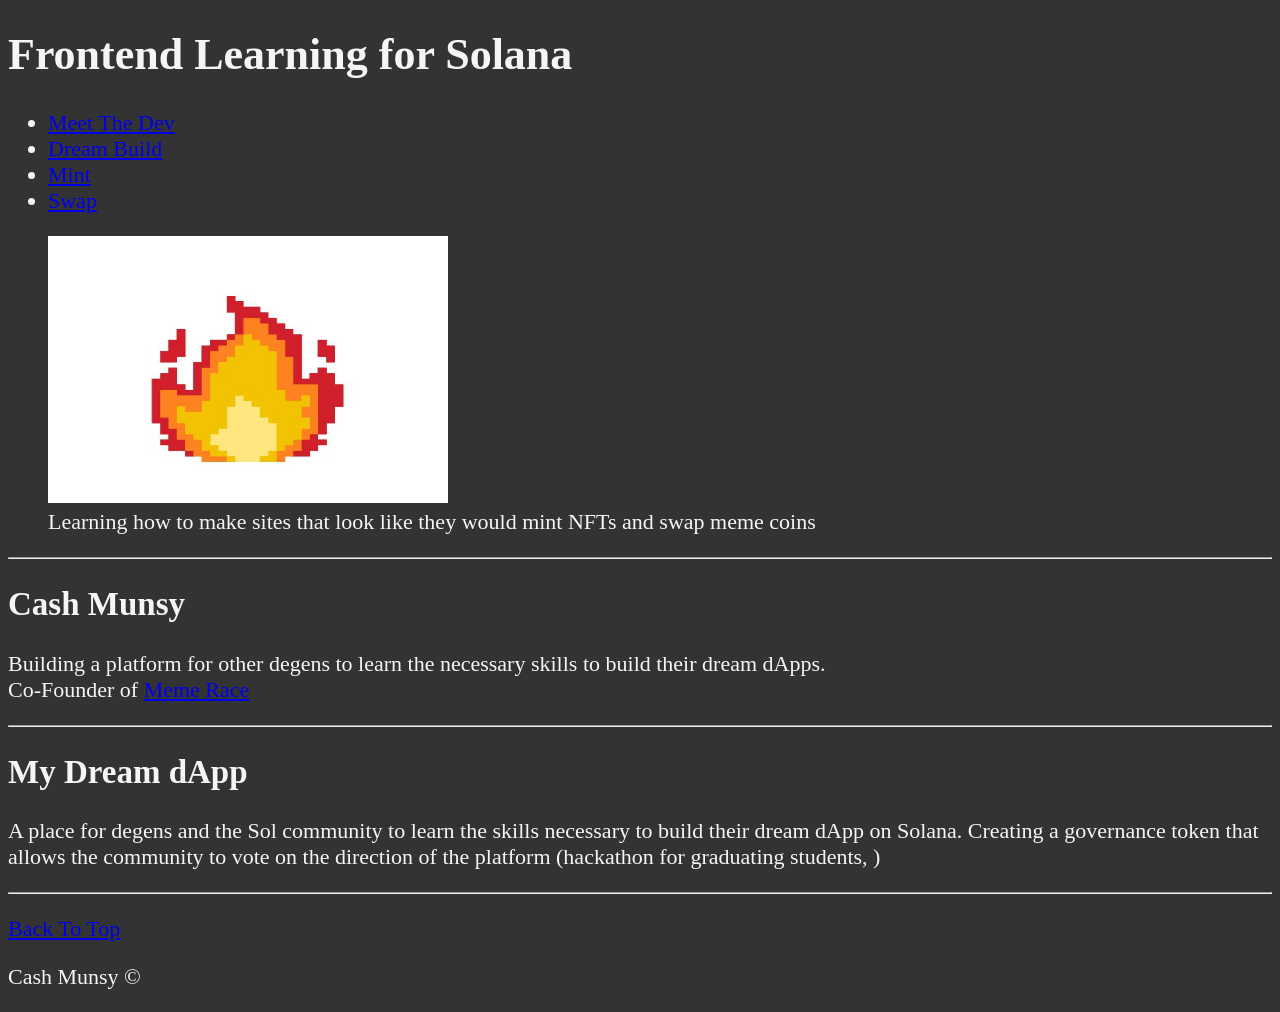
<file: html course/index.html>
<!-- sets the type of page we create -->
<!DOCTYPE html>

<!-- sets the language on the page to english -->
<html lang="en">

<!-- stores the 'metadata' of the page behind the scenes -->
<head>

    <!-- set the character type for the webpage (this is the standard) -->
    <meta charset="UTF-8">

    <!-- sets the internet to use the best versions of the page possible -->
    <meta http-equiv="X-UA-Compatible" content="IE=edge">
    
    <!-- sets the internet to render the page correctly -->
    <meta name="viewport" content="width=device-width, initial-scale=1.0">

    <!-- add a title to your webpage tab -->
    <title>Frontend of My First dApp</title>

    <!-- add an icon beside your title on the tab -->
    <link rel="icon" href="img/fire1.jpg" type="image/x-icon">

    <!-- link the css styles to the html page -->
    <link rel="stylesheet" href="css/main.css" type="text/css">

    <!-- use clean spacing because you will get jammed up with trash tight code -->
</head>

<!-- this is where the page is built -->
<body>
    <!-- header section starts here -->
    <header>
        <!-- title of the page -->
        <h1>Frontend Learning for Solana</h1>
        <!-- navigation bar -->
        <nav>
            <!-- list of navigation links -->
            <ul>
                <!-- navigation link 1 -->
                <li>
                    <!-- link to profile section of the page -->
                    <a href="#profile">Meet The Dev</a>
                </li>
                <!-- navigation link 2 -->
                <li>
                    <!-- link to 'Dream dApp' section -->
                    <a href="#goals">Dream Build</a>
                </li>
                <!-- navigation link 3 -->
                <li>
                    <!-- link to hours.html file -->
                    <a href="mint.html">Mint</a>
                </li>
                <!-- navigation link 4 -->
                <li>
                    <!-- link to contact.html file -->
                    <a href="swap.html">Swap</a>
                </li>
            </ul>
        </nav>
        <!-- figure section with an image and a caption -->
        <figure>
            <!-- image of fire -->
            <img src="img/fire1.jpg" alt="Mint Preview" title="FirePic" width="400" height="267">
            <!-- image caption -->
            <figcaption>
                Learning how to make sites that look like they would mint NFTs and swap meme coins
            </figcaption>
        </figure>
    </header>
    <!-- horizontal line -->
    <hr>
    <!-- main content section -->
    <main>
        <!-- article section for profile -->
        <article id="profile">
            <!-- heading for profile section -->
            <h2>Cash Munsy</h2>
            <!-- profile description -->
            <p>
                Building a platform for other degens to learn the necessary skills to build their dream dApps. <br>
                Co-Founder of <a href="https://meme-race.com/">Meme Race</a>
             </p>
        </article>
        <!-- horizontal line -->
        <hr>
        <!-- article section for goals -->
        <article id="goals">
            <!-- heading for goals section -->
            <h2>My Dream dApp</h2>
            <!-- goals description -->
            <p>A place for degens and the Sol community to learn the skills necessary to build their dream dApp on Solana. Creating a governance token that allows the community to vote on the direction of the platform (hackathon for graduating students, )</p>
        </article>
    </main>
    <!-- horizontal line -->
    <hr>
    <!-- footer section -->
    <footer>
        <!-- back to top link -->
        <p>
            <a href="#">Back To Top</a>
        </p>
        <!-- copyright text -->
        <p>Cash Munsy &copy; </p>
       
    </footer>
</body>

</html>
</file>
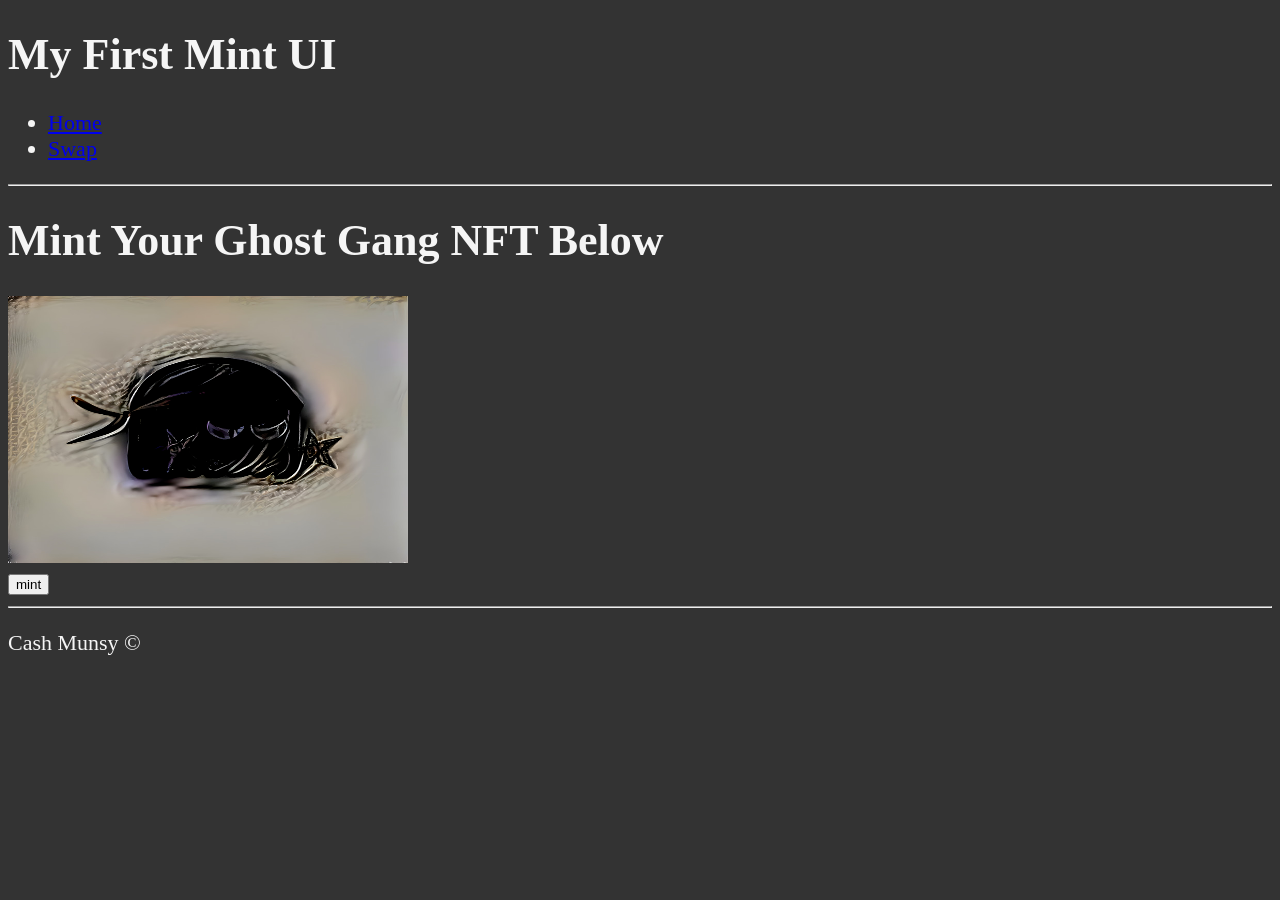
<file: html course/mint.html>
<!-- sets the type of page we create -->
<!DOCTYPE html>

<!-- sets the language on the page to english -->
<html lang="en">

<!-- stores the 'metadata' of the page behind the scenes -->
<head>

    <!-- set the character type for the webpage (this is the standard) -->
    <meta charset="UTF-8">

    <!-- sets the internet to use the best versions of the page possible -->
    <meta http-equiv="X-UA-Compatible" content="IE=edge">
    
    <!-- sets the internet to render the page correctly -->
    <meta name="viewport" content="width=device-width, initial-scale=1.0">

    <!-- add a title to your webpage tab -->
    <title>Frontend of My First dApp</title>

    <!-- add an icon beside your title on the tab -->
    <link rel="icon" href="img/fire1.jpg" type="image/x-icon">

    <!-- link the css styles to the html page -->
    <link rel="stylesheet" href="css/main.css" type="text/css">

    <!-- use clean spacing because you will get jammed up with trash tight code -->
</head>

<body>
    <header>
        <h1>My First Mint UI</h1>
        <nav>
            <!-- list of navigation links -->
            <ul>
                <!-- navigation link 1 -->
                <li>
                    <!-- link to profile section of the page -->
                    <a href="index.html">Home</a>
                </li>
                <!-- navigation link 4 -->
                <li>
                    <!-- link to contact.html file -->
                    <a href="swap.html">Swap</a>
                </li>
            </ul>
        </nav>
    </header>
    <hr>
    <main>
        <h1>Mint Your Ghost Gang NFT Below</h1>
            <img src="img/gg1.png" alt="Ghost Gang preview" title="Ghost Gang Preview"
                width="400" height="267" id="nft-preview">
                <br>
        <button id="mintbtn">mint</button>
    </main>
    <hr>
    <footer>
        <p>Cash Munsy &copy;</p>
    </footer>
</body>

</html>
</file>
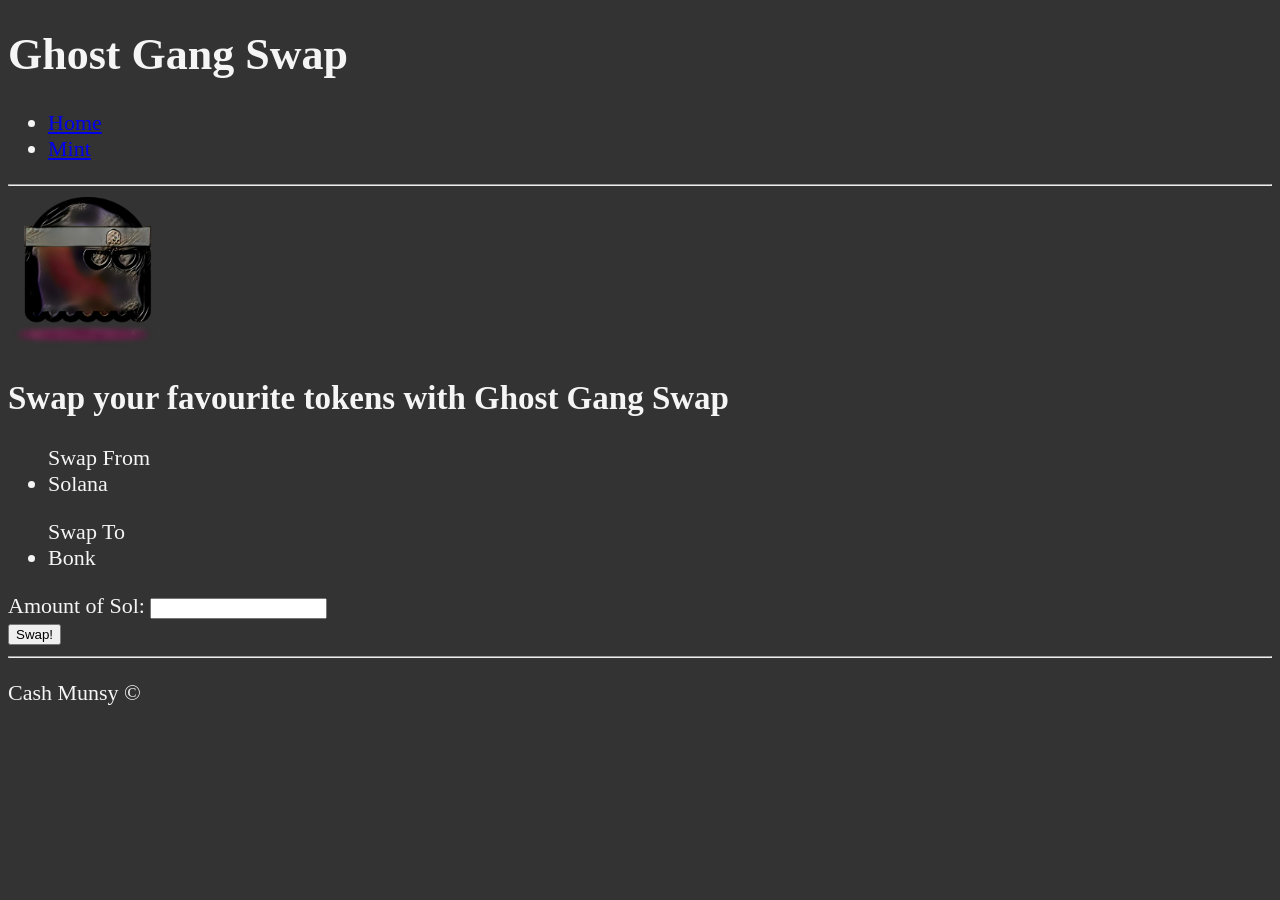
<file: html course/swap.html>
<!-- sets the type of page we create -->
<!DOCTYPE html>

<!-- sets the language on the page to english -->
<html lang="en">

<!-- stores the 'metadata' of the page behind the scenes -->
<head>

    <!-- set the character type for the webpage (this is the standard) -->
    <meta charset="UTF-8">

    <!-- sets the internet to use the best versions of the page possible -->
    <meta http-equiv="X-UA-Compatible" content="IE=edge">
    
    <!-- sets the internet to render the page correctly -->
    <meta name="viewport" content="width=device-width, initial-scale=1.0">

    <!-- add a title to your webpage tab -->
    <title>Frontend of My First dApp</title>

    <!-- add an icon beside your title on the tab -->
    <link rel="icon" href="img/fire1.jpg" type="image/x-icon">

    <!-- link the css styles to the html page -->
    <link rel="stylesheet" href="css/main.css" type="text/css">

    <!-- use clean spacing because you will get jammed up with trash tight code -->
</head>

<body>
    <!-- header section starts here -->
    <header>
        <!-- title of the page -->
        <h1>Ghost Gang Swap</h1>
        <!-- navigation bar -->
        <nav>
            <!-- list of navigation links -->
            <ul>
                <!-- navigation link 1 -->
                <li>
                    <!-- link to home page -->
                    <a href="/">Home</a>
                </li>
                <!-- navigation link 2 -->
                <li>
                    <!-- link to mint.html file -->
                    <a href="mint.html">Mint</a>
                </li>
            </ul>
        </nav>
        <!-- horizontal line -->
        <hr>
    </header>

    <!-- main content section -->
    <main>
    <!-- section for image -->
     <section>
         <!-- image of tacos -->
          <img src="img/gg2.png" alt="Ghost Gang" title="Ghost Gang logo" width="150" height="150">
     </section>
     <!-- section for swap form -->
     <section id="swap-section">
           <!-- heading for swap section -->
           <h2>Swap your favourite tokens with Ghost Gang Swap</h2>
           <!-- list for 'swap from' option -->
           <ul>Swap From
              <li>
                Solana
              </li>
           </ul>
           <!-- list for 'swap to' option -->
           <ul>Swap To
             <li>
                Bonk
             </li>
           </ul>
           <!-- form for swapping tokens -->
           <form action="" method="get" class="form-example">
             <!-- input for solana amount -->
             <div class="form-example">
                <label for="sol-amount">Amount of Sol: </label>
                <input type="text" name="name" id="name" required>
             </div>
             <!-- submit button for form -->
             <div class="form-example">
                <input type="submit" value="Swap!">
             </div>
           </form>
     </section>
    </main>
<!-- horizontal line -->
<hr>
<!-- footer section -->
<footer>
    <!-- copyright text -->
    <p>Cash Munsy &copy;</p>
</footer>

</body>

</html>
</file>
<file: html course/css/main.css>
/* set font size to 22px for the doc */
html {
    font-size: 22px;
}
/* change background to dark + font color to white */
body {
    background-color: #333;
    color: whitesmoke;
}
/* Try your own styles on the <h1>, ,<img> */
</file>
